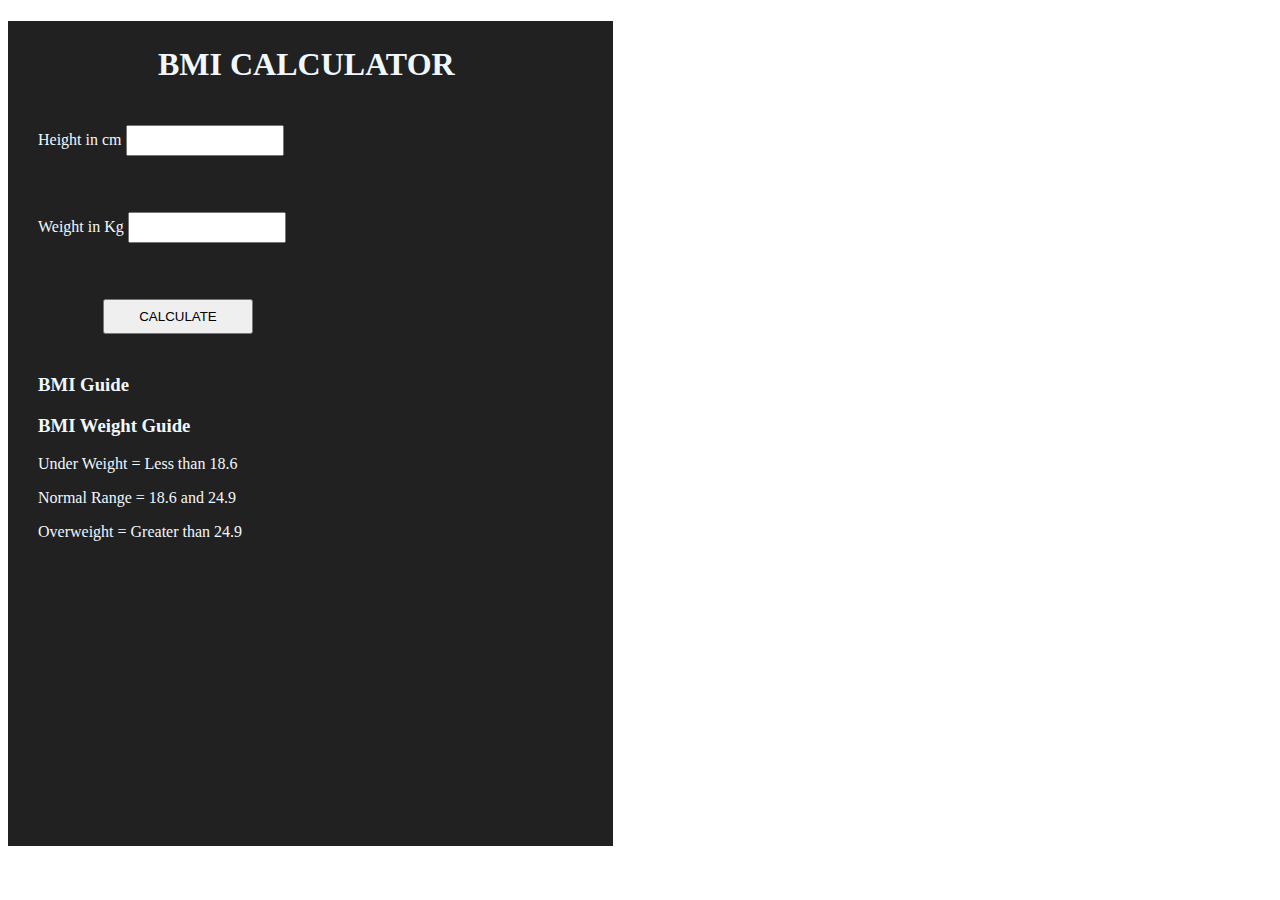
<file: Bmi Calculator/index.html>
<!DOCTYPE html>
<html lang="en">
<head>
    <meta charset="UTF-8">
    <meta name="viewport" content="width=device-width, initial-scale=1.0">
    <title>BMI calculator</title>
    <link rel="stylesheet" href="style.css">
</head>
<body>
    <div class="container">
        <h1>BMI CALCULATOR</h1>
        <form>
            <p><label>Height in cm</label> <input type="text" id="height"></p>
            <p><label>Weight in Kg</label> <input type="text" id="weight"></p>

            <button type="submit">CALCULATE</button>
            <div id="result"></div>

            <div id="weight-guide">
                <h3>BMI guide</h3>
                <h3>BMI Weight Guide</h3>
                <p>Under Weight = Less than 18.6</p>
                <p>Normal Range = 18.6 and 24.9</p>
                <p>Overweight = Greater than 24.9</p>
            </div>
        </form>
    </div>
</body>
<script src="brain.js"></script>
</html>
</file>
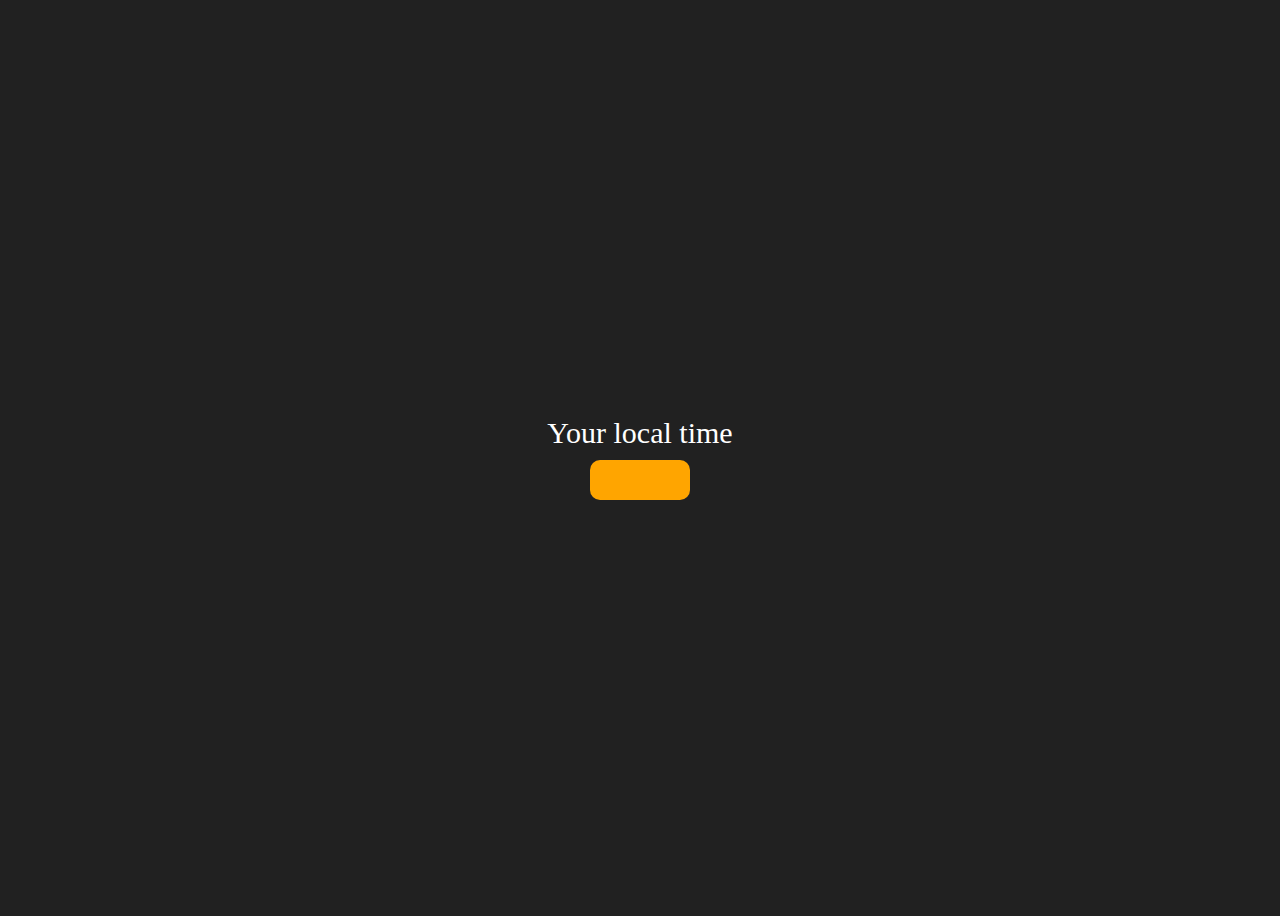
<file: clock/index.html>
<!DOCTYPE html>
<html lang="en">
<head>
    <meta charset="UTF-8">
    <meta name="viewport" content="width=device-width, initial-scale=1.0">
    <title>Your local Time</title>
    <style>
        body{
            background-color: #212121;
            color: #fff;
        }

        .center{
            display: flex;
            height: 100vh;
            justify-content: center;
            align-items: center;
            flex-direction: column;
        }

        #banner{
            font-size: 30px;
        }

        #clock{
            font-size: 40px;
            background-color: orange;
            padding: 20px 50px;
            border-radius: 10px;
            margin-top: 10px;
        }
    </style>
</head>
<body>
    <div class="center">
        <div id="banner"><span>Your local time</span></div>
        <div id="clock"></div>
    </div>
    <script src="brain.js"></script>
</body>
</html>
</file>
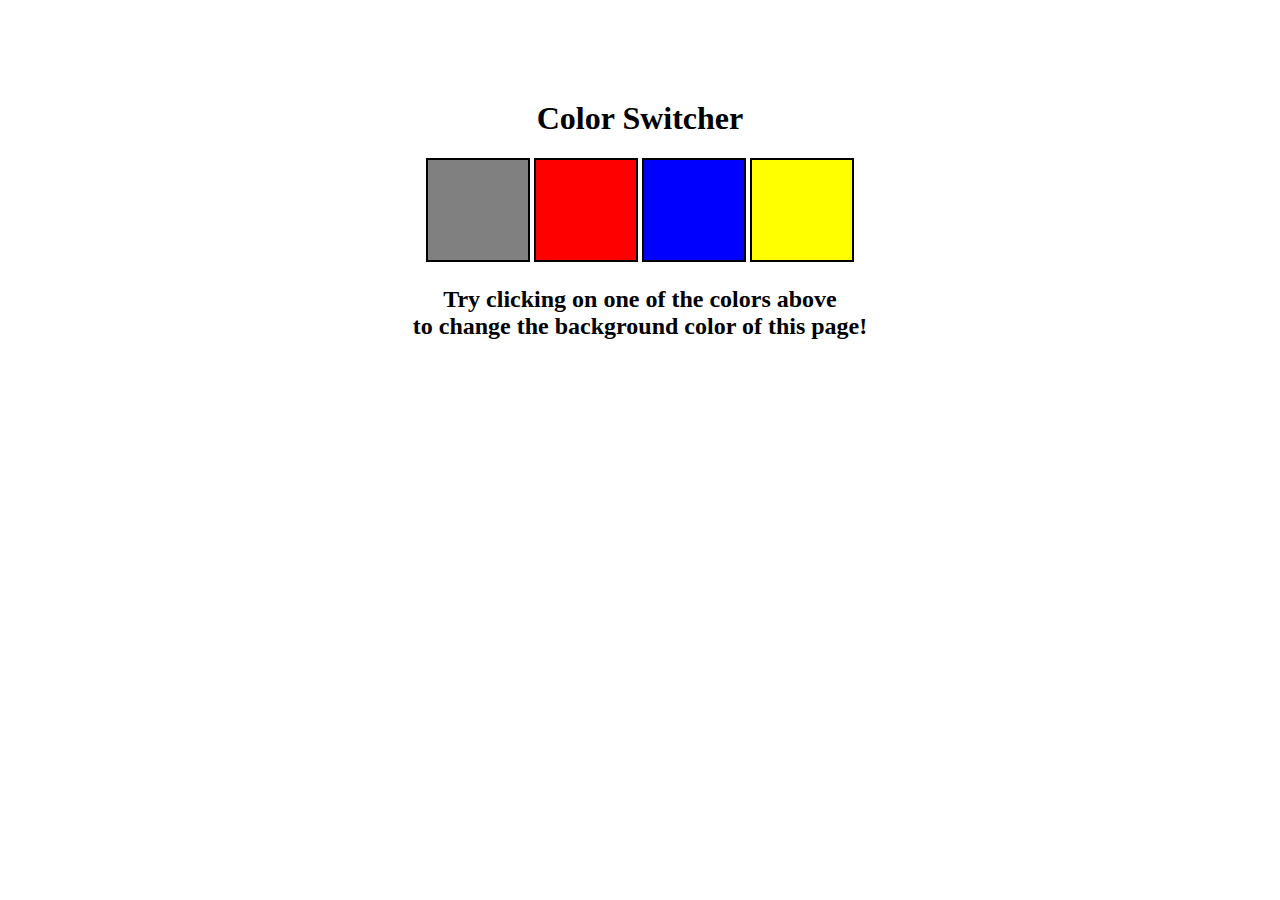
<file: color-switcher/index.html>
<!DOCTYPE html>
<html lang="en">
<head>
    <meta charset="UTF-8">
    <meta name="viewport" content="width=device-width, initial-scale=1.0">
    <title>JavaScript background color switcher</title>
    <link rel="stylesheet" href="style.css">
</head>
<body>
    <div class="canvas">
        <h1>Color Switcher</h1>
        <span class="button" id="grey"></span>
        <span class="button" id="red"></span>   
        <span class="button" id="blue"></span>
        <span class="button" id="yellow"></span>
        <h2>
            Try clicking on one of the colors above
            <span>to change the background color of this page!</span>
        </h2>
    </div>
    <script src="brain.js"></script>
</body>
</html>
</file>
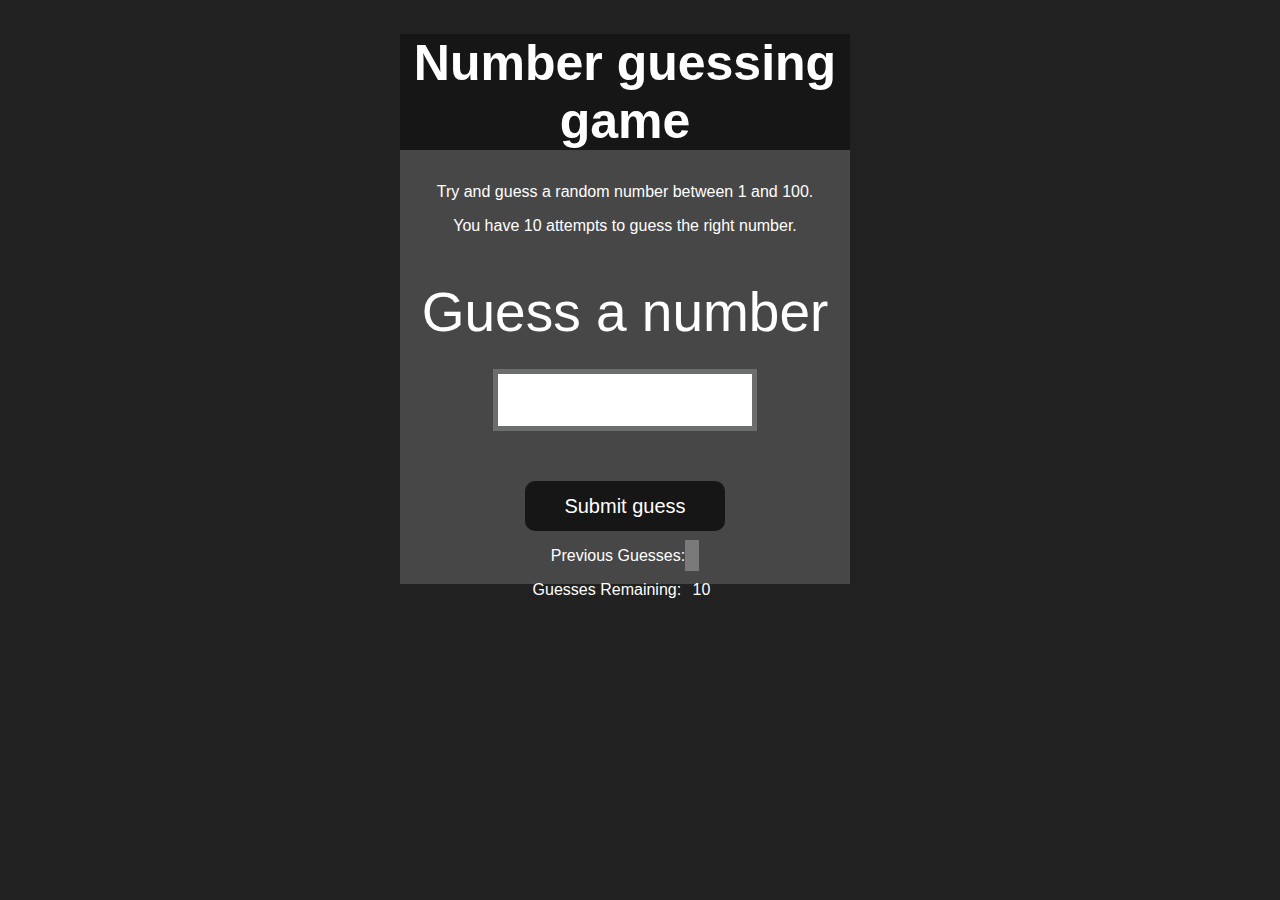
<file: GuessNumber/index.html>
<!DOCTYPE html>
<html lang="en">
<head>
    <meta charset="UTF-8">
    <meta name="viewport" content="width=device-width, initial-scale=1.0">
    <title>Number Guessing Game</title>
    <link rel="stylesheet" href="style.css">
</head>
<body>
    <div id="wrapper">
        <h1>Number guessing game</h1>
        <p>Try and guess a random number between 1 and 100.</p>
        <p>You have 10 attempts to guess the right number.</p>
        </br>
        <form class="form">
            <label for="guessField" id="guess">Guess a number</label>
            <input type="text" id="guessField" class="guessField">
            <input type="submit" id="subt" value="Submit guess" class="guessSubmit">
        </form>
  
        <div class="resultParas">
            <p >Previous Guesses: <span class="guesses"></span></p>
            <p >Guesses Remaining: <span class="lastResult">10</span></p>
            <p class="loworHi"></p>
        </div>
    </div>
</body>
<script src="brain.js"></script>
</html>
</file>
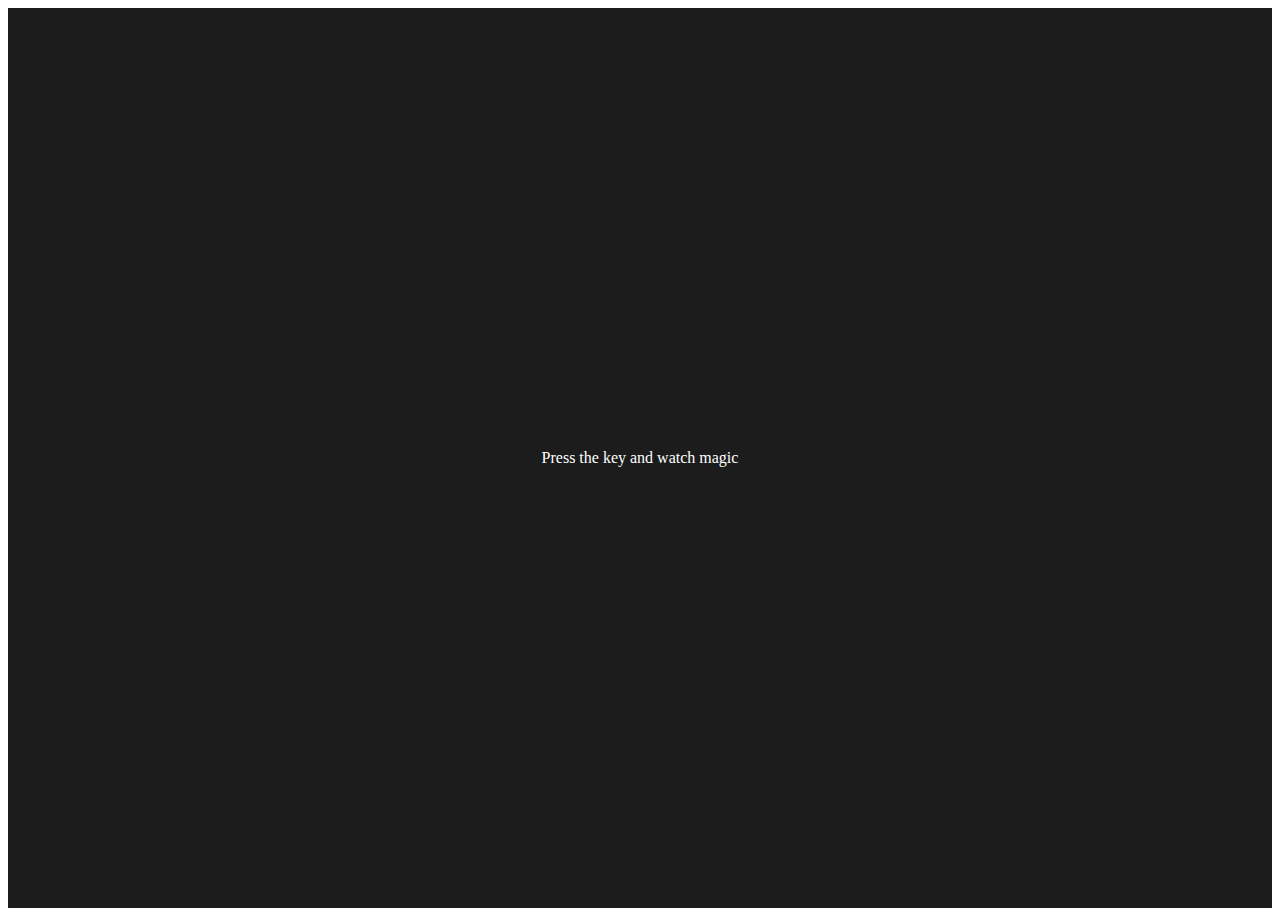
<file: Async Js/keyboardCheck/index.html>
<!DOCTYPE html>
<html lang="en">
<head>
    <meta charset="UTF-8">
    <meta name="viewport" content="width=device-width, initial-scale=1.0">
    <title>Document</title>
    <style>
        table,
        th,
        td {
            border: 1px solid #e7e7e7;
        }
        .project {
            background-color: #1c1c1c;
            color: #ffffff;
            display: flex;
            align-items: center;
            justify-content: center;
            text-align: center;
            height: 100vh;
        }

        .color {
            color: aliceblue;
            display: flex;
            flex-direction: row;
        }
    </style>
</head>
<body>
    <div class="project">
        <div id="insert">
            <div class="key">Press the key and watch magic</div>
        </div>
    </div>
  
    <script src="brain.js"></script>
</body>
</html>
</file>
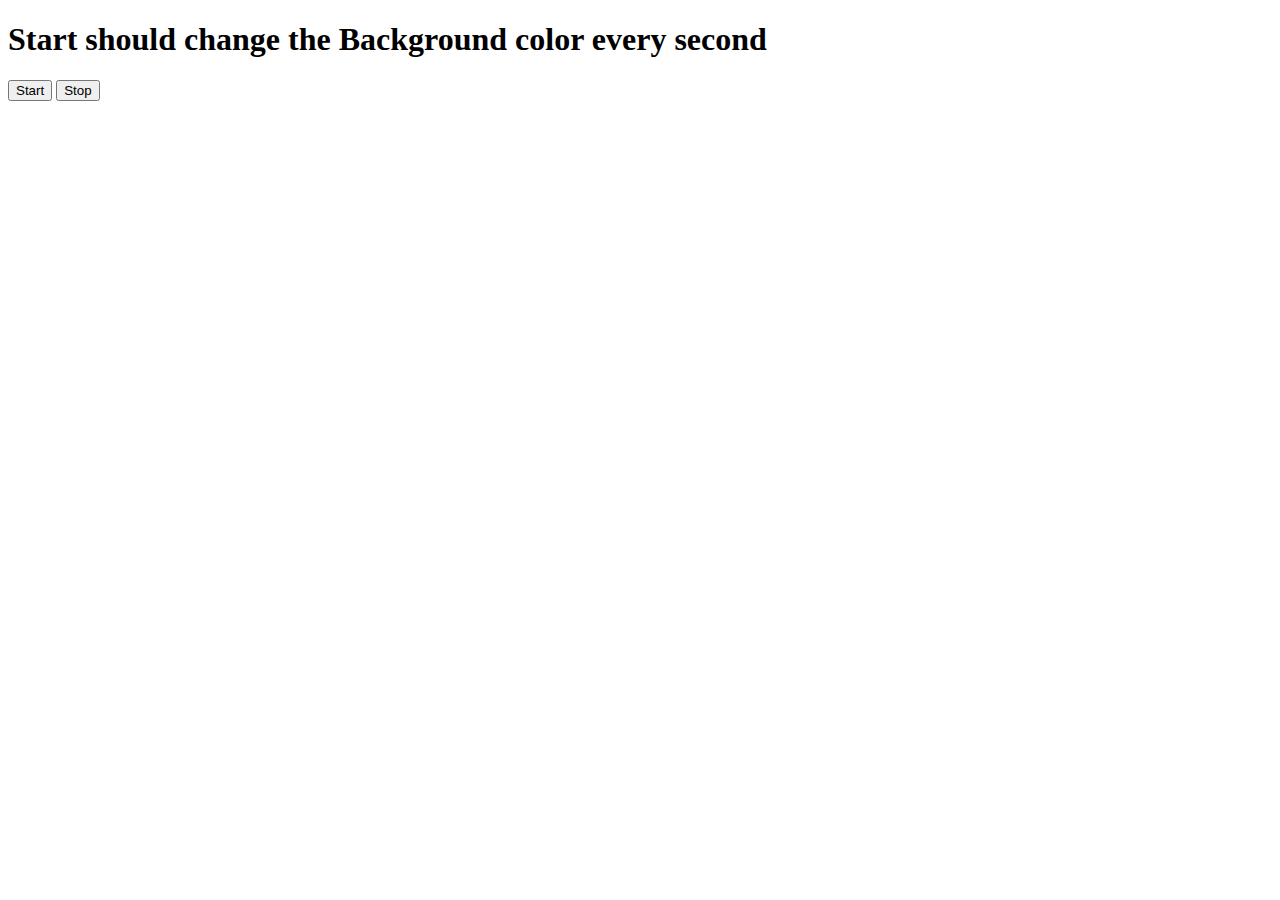
<file: Async Js/UnlimitedColors/index.html>
<!DOCTYPE html>
<html lang="en">
<head>
    <meta charset="UTF-8">
    <meta name="viewport" content="width=device-width, initial-scale=1.0">
    <title>Unlimited Colors</title>
</head>
<body>
    <h1>Start should change the Background color every second</h1>
    <button id="start">Start</button>
    <button id="stop">Stop</button>
</body>
<script src="brain.js"></script>
</html>
</file>
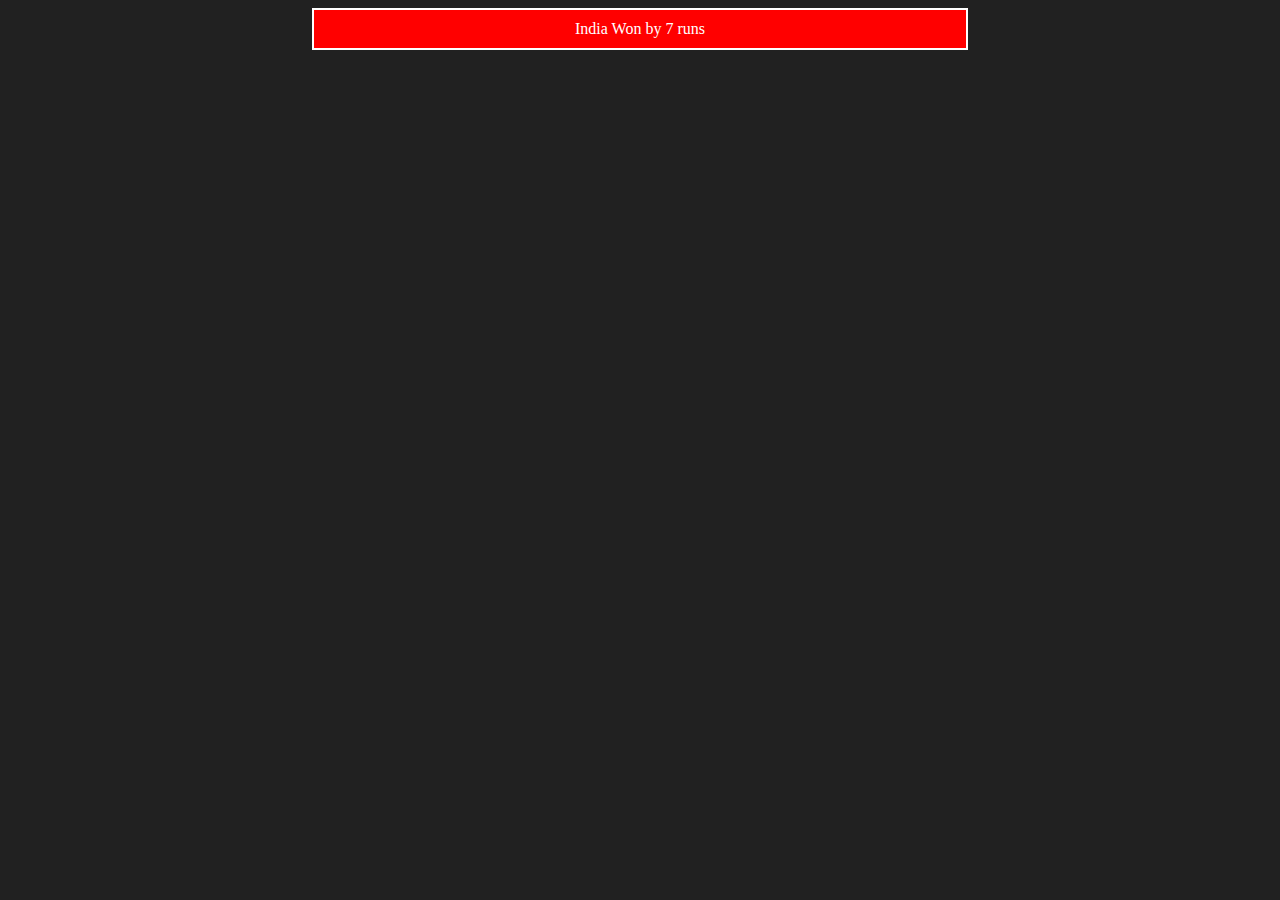
<file: Dom/createElt.html>
<!DOCTYPE html>
<html lang="en">
<head>
    <meta charset="UTF-8">
    <meta name="viewport" content="width=device-width, initial-scale=1.0">
    <title>Create an Element</title>
</head>
<body style="background-color: #212121; color: #fff;">

</body>
<script>
    const div = document.createElement('div')
    console.log(div);
    div.className = "main"
    div.id = Math.round(Math.random() * 10 + 1)
    div.setAttribute("title", "heading")
    div.style.margin = "auto"
    div.style.width = "50%"
    div.style.border = "2px solid white"
    div.style.backgroundColor = "red"
    div.style.padding = "10px"
    div.style.textAlign = "center"
    //div.innerText = "India Won by 7 runs" (below method can also be used as to enter the text)
    const addText = document.createTextNode("India Won by 7 runs")
    div.appendChild(addText)

    document.body.appendChild(div)
</script>
</html>
</file>
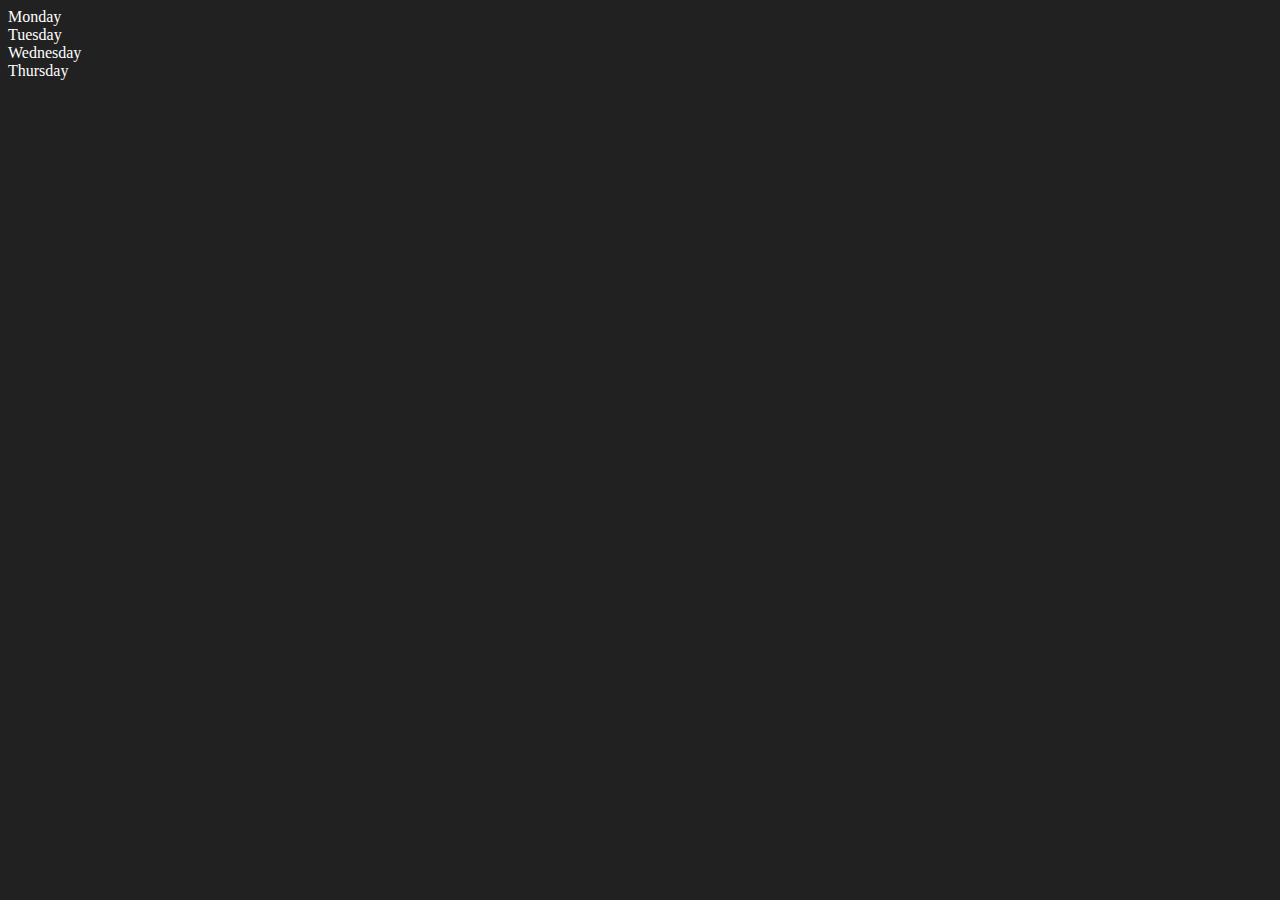
<file: Dom/nodelist.html>
<!DOCTYPE html>
<html lang="en">
<head>
    <meta charset="UTF-8">
    <meta name="viewport" content="width=device-width, initial-scale=1.0">
    <title>Document</title>
</head>
<body style="background-color: #212121; color: #fff;">
    <div class="parent">
        <div class="day">Monday</div>
        <div class="day">Tuesday</div>
        <div class="day">Wednesday</div>
        <div class="day">Thursday</div>
    </div>
</body>
<script>
    const parent = document.querySelector('.parent')
    //console.log(parent.children[1].innerText)

    // for(let i=0; i<parent.children.length; i++){
    //     console.log(parent.lastElementChild);
    // }

    const dayOne = document.querySelector('.day')
    //console.log(dayOne.parentElement)
    // console.log(dayOne.nextElementSibling)
</script>
</html>
</file>
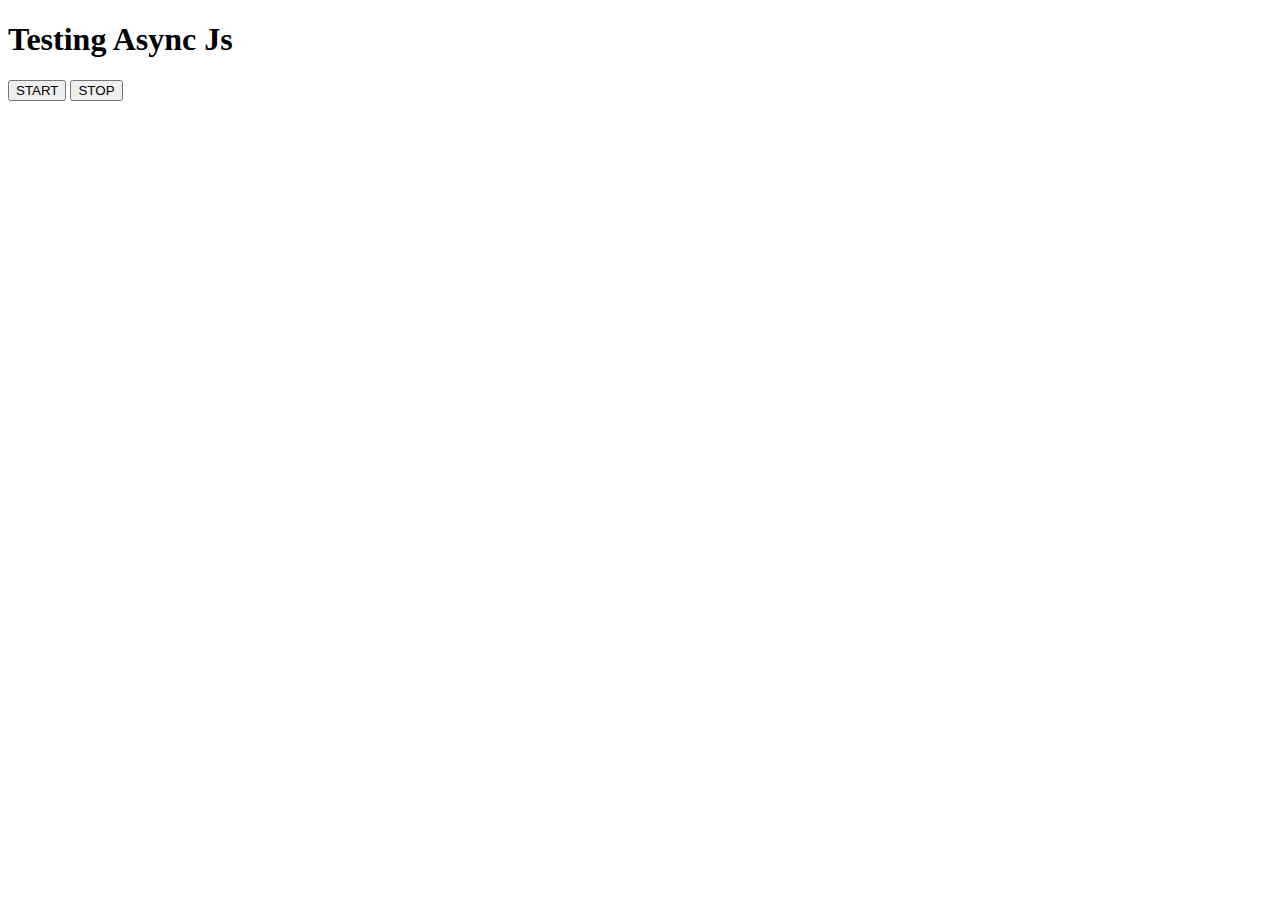
<file: Async Js/basics/test.html>
<!DOCTYPE html>
<html lang="en">
<head>
    <meta charset="UTF-8">
    <meta name="viewport" content="width=device-width, initial-scale=1.0">
    <title>testing</title>
</head>
<body>
    <h1>Testing Async Js</h1>
    <button id="start">START</button>
    <button id="stop"> STOP </button>
</body>
<script>
    // setTimeout(function(){
    //     console.log('DAMNNNNN !!!')
    // }, 2500)

    // const func = function(){
    //     const head = document.querySelector('h1')
    //     head.innerHTML = 'We are Done !!'
    // }

    // const act = setTimeout(func, 2000)

    
    // document.querySelector('#stop').addEventListener('click', ()=>{
    //     clearTimeout(act);
    //     console.log('Stopped');
    // })
    const func = function(str){
        console.log(str , Date.now())
    }

    //video 38 , timestamp =>(16:30)
    let act;
    document.querySelector('#start').addEventListener('click', function() {
        act = setInterval(func, 1000 , "hi")
    })
    document.querySelector('#stop').addEventListener('click', function(){
        clearInterval(act)
        act = null; //just a good practice
    })
   
</script>
</html>
</file>
<file: Bmi Calculator/style.css>
.container{
    width: 575px;
    height: 825px;
    padding-left: 30px;
    background-color: #212121;
    color: aliceblue;
}

h1{
    padding-top: 25px;
    padding-left: 120px;
}

#height,
#weight{
    width: 150px;
    height: 25px;
    margin-top: 20px;
    margin-bottom: 20px;
}

button{
    height: 35px;
    width: 150px;
    margin-left: 65px;
    margin-top: 20px;
    margin-bottom: 20px;
}

#result{
    font-size: 35px;
    margin-left: 65px;
    margin-top: 20px;
    color:aliceblue;    
}

.weight-guide{
    margin-left: 75px;
    margin-top: 25px;
}

h3{
    text-transform: capitalize;
}
</file>
<file: color-switcher/style.css>
html{
    margin: 0;
}

span{
    display: block;
}

.canvas{
    margin: 100px auto 100px;
    width: 80%;
    text-align: center;
}

.button{
    width: 100px;
    height: 100px;
    border: solid black 2px;
    display: inline-block;
}

#grey{
    background-color: grey;
}

#red{
    background-color: red;
}

#blue{
    background-color: blue;
}

#yellow{
    background-color: yellow;
}
</file>
<file: GuessNumber/style.css>
html {
    font-family: sans-serif;
}

body {
    width: 300px;
    max-width: 750px;
    min-width: 480px;
    margin: 0 auto;
    background-color: #212121;
}

.lastResult {
    color: white;
    padding: 7px;
}

.guesses {
    color: white;
    padding: 7px;
}

button {
    background-color: #141414;
    color: #fff;
    width: 250px;
    height: 50px;
    border-radius: 25px;
    font-size: 30px;
    border-style: none;
    margin-top: 30px;
    /* margin-left: 50px; */
}

#subt {
    background-color: #161616;
    color: #ffffff;
    width: 200px;
    height: 50px;
    border-radius: 10px;
    font-size: 20px;
    border-style: none;
    margin-top: 50px;
    /* margin-left: 75px; */
}

#guessField {
    color: #000;
    width: 250px;
    height: 50px;
    font-size: 30px;
    border-style: none;
    margin-top: 25px;

    /* margin-left: 50px; */
    border: 5px solid #6c6d6d;
    text-align: center;
}

#guess {
    font-size: 55px;
    /* margin-left: 90px; */
    margin-top: 120px;
    color: #fff;
}

.guesses {
    background-color: #7a7a7a;
}

#wrapper {
    box-sizing: border-box;
    text-align: center;
    width: 450px;
    height: 550px;
    background-color: #474747;
    color: #fff;
    font-size: 25px;
}

h1 {
    background-color: #161616;

    color: #fff;
    text-align: center;
}

p {
    font-size: 16px;
    text-align: center;
}
</file>
